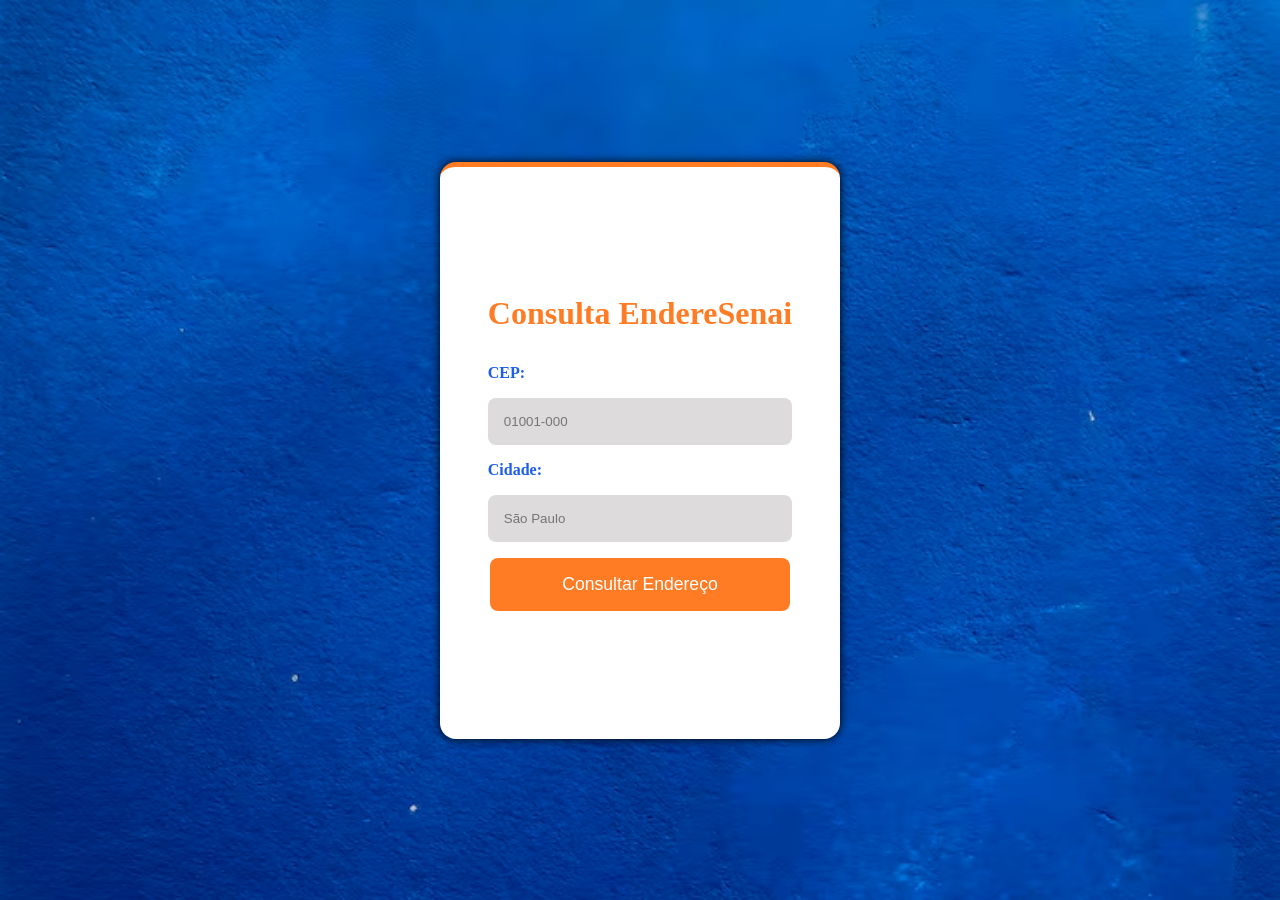
<file: index.html>
<!DOCTYPE html>
<html lang="en">

<head>
    <meta charset="UTF-8">
    <meta name="viewport" content="width=device-width, initial-scale=1.0">
    <title>Document</title>
    <link rel="stylesheet" href="style.css">
</head>

<body>
    <div class="container">
        <div class="card">
            <form id="formConsulta">
                <h1>Consulta EndereSenai</h1>
                <div class="inputs">
                    <label for="cep">CEP:</label>
                    <input id="cep" type="text" inputmode="numeric" maxlength="9" placeholder="01001-000" required>
                    <label for="cidade">Cidade:</label>
                    <input id="cidade" type="text" placeholder="São Paulo" required>
                </div>
                <button type="submit">Consultar Endereço</button>
            </form>
            <p id="mensagem" role="status" aria-live="polite"></p>
            <script src="index.js"></script>
        </div>
    </div>
</body>

</html>
</file>
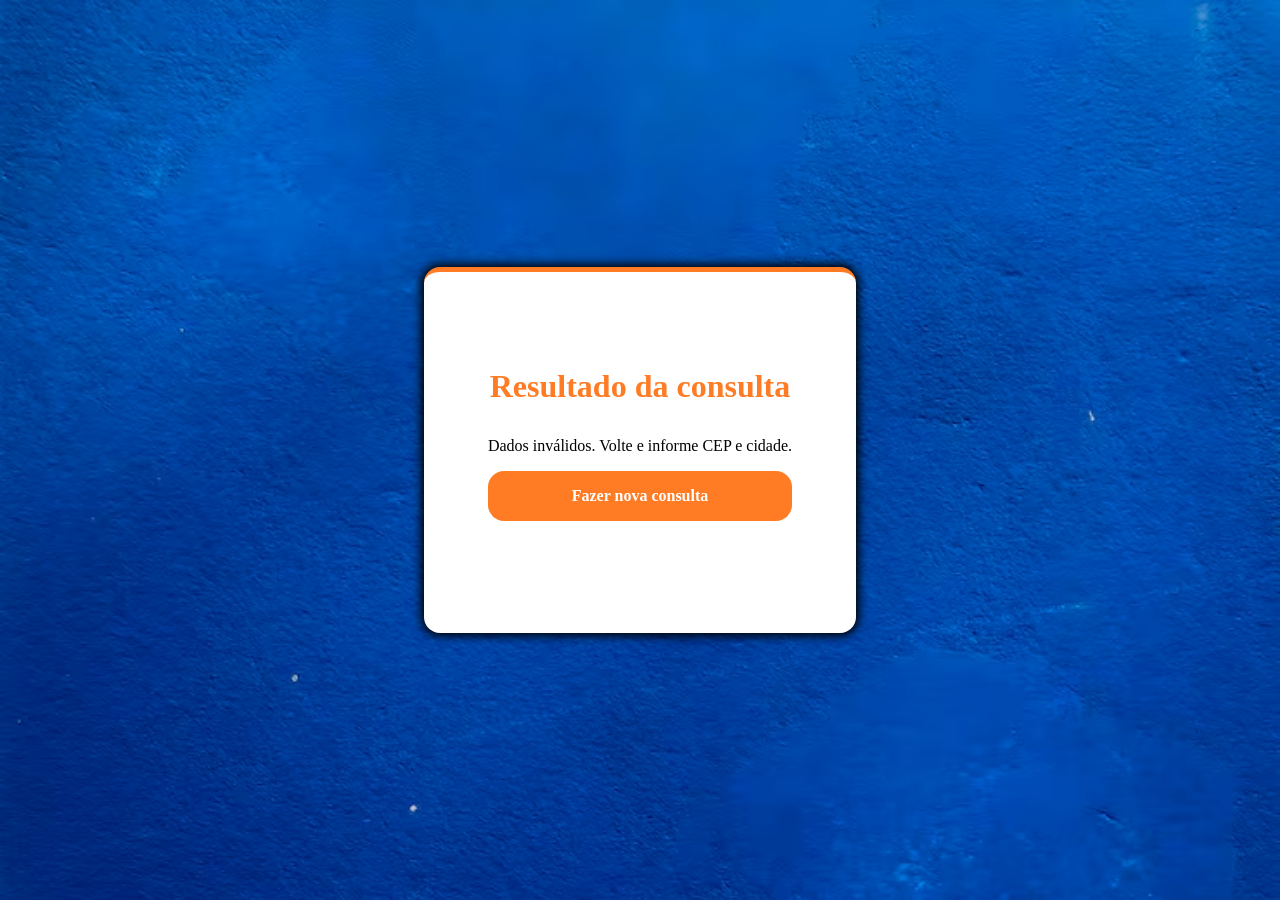
<file: resultado.html>
<!DOCTYPE html>
<html lang="en">

<head>
    <meta charset="UTF-8">
    <meta name="viewport" content="width=device-width, initial-scale=1.0">
    <title>Document</title>
    <link rel="stylesheet" href="style.css">
</head>

<body>
    <div class="container">
        <div class="card-result">
            <h1>Resultado da consulta</h1>
            <div id="resultado" role="status" aria-live="polite"></div>
            <a id="linkMaps" hidden target="_blank" rel="noopener noreferrer" class="link">Abrir no Google Maps</a>
            <a href="index.html" class="link">Fazer nova consulta</a>
        </div>
    </div>
    <script src="resultado.js"></script>
</body>

</html>
</file>
<file: style.css>
*{
    margin: 0;
    padding: 0;
    box-sizing: border-box;
}
.container{
    background-image: url(/img/grunge-abstrato-decorativo-textura-de-parede-azul-ou-fundo-de-padrao_84443-3700.avif);
    background-size: cover;
    display: flex;
    justify-content: center;
    align-items: center;
    flex-direction: column;
    width: 100vw;
    height: 100vh;
}
.card {
    display: flex;
    flex-direction: column;
    background-color: #ffffff;
    box-shadow: 0px 0px 10px 0px #000000    ;
    padding: 8rem 3rem;
    margin: 3rem 3rem;  
    border-radius: 1rem;
    border-top: 5px solid #ff7c25;
    text-align: center;
}
h1{
    color: #ff7c25;
    margin-bottom: 2rem;  
}
.inputs{
    display: flex;
    flex-direction: column;
    gap: 1rem;
}
label{
    color: rgb(27, 93, 236);
    text-align: left;
    font-weight: bold;
}
button{
    background-color: #ff7c25;
    font-size: 1.1rem;
    color: #ffffff;
    border: none;
    padding: 1rem 4.5rem;
    border-radius: 0.5rem;
    cursor: pointer;
    margin-top: 1rem;
}
button:hover{
    background-color: #ff7c25;
    opacity: 0.8;
}
input{
    padding: 1rem;
    border-radius: 0.5rem;
    border: 1px solid #000000;
    background: #dddbdb;
    border: none;
}
.card-result{
    display: flex;
    flex-direction: column;
    background-color: #ffffff;
    box-shadow: 0px 0px 10px 3px #000000    ;
    padding: 6rem 4rem;
    margin: 3rem 3rem;  
    border-radius: 1rem;
    border-top: 5px solid #ff7c25;
    text-align: center;
}
.link{
    text-decoration: none;
    color: #fff;
    font-weight: bold;
    background-color: #ff7c25;
    padding: 1rem .5rem;
    margin: 1rem 0;
    cursor: pointer;
    text-align: center;
    border-radius: 1rem;
}
.link:hover{
    background-color: #ff7c25;
    opacity: 0.8;
}
</file>
